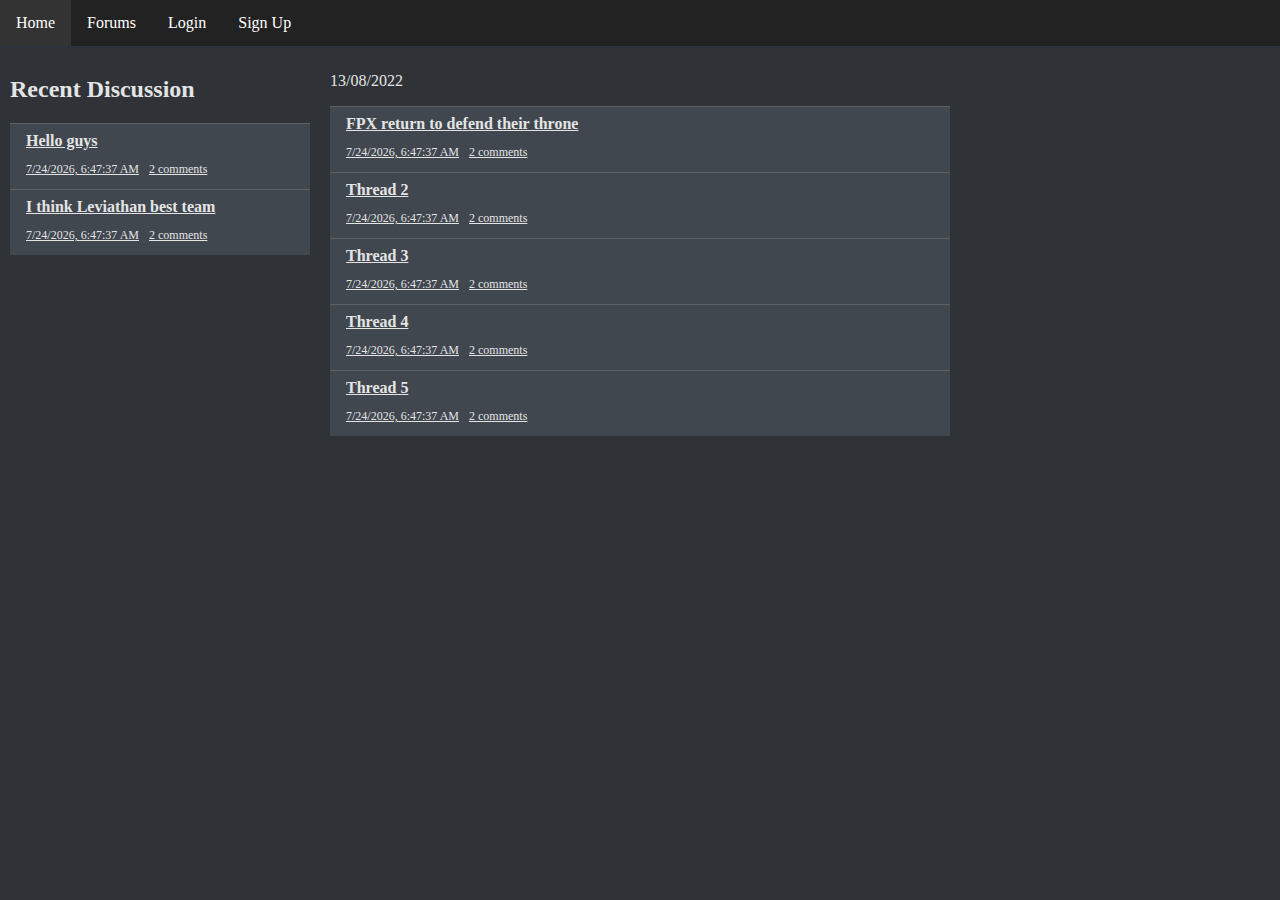
<file: index.html>
<!DOCTYPE html>
<html lang="en">
  <head>
    <meta charset="UTF-8" />
    <meta http-equiv="X-UA-Compatible" content="IE=edge" />
    <meta name="viewport" content="width=device-width, initial-scale=1.0" />
    <title>Document</title>
    <link rel="stylesheet" href="./style.css" />
  </head>
  <body>
    <nav class="nav-bar">
      <ul>
        <li><a class="active" href="./index.html">Home</a></li>
        <li><a href="#Forums">Forums</a></li>
        <li><a href="./login.html">Login</a></li>
        <li><a href="./signUp.html">Sign Up</a></li>
      </ul>
    </nav>

    <div class="row">
      <div class="column side">
        <h2>Recent Discussion</h2>
        <ol id="threads" class="olsucks">

        </ol>
      </div>

      <div class="column middle">
        <p>13/08/2022</p>
        <ul id="posts" class="olsucks">

        </ul>
      </div>



    <script src="main.js"></script>

    <script>
              console.log(threads);
        var containerol = document.querySelector('#threads');
        for (let thread of threads) {
            var html = `
            <li class="news-item">
                <a href="/thread.html?${thread.id}">
                    <h4 class="title">
                        ${thread.title}
                    </h4>
                    <div class="bottom">
                        <p class="timestamp">
                            ${new Date(thread.date).toLocaleString()}
                        </p>
                        <p class="comment-count">
                            ${thread.comments.length} comments
                        </p>
                    </div>
                </a>
            </li>
            `
            containerol.insertAdjacentHTML('beforeend', html);
        }

        var container = document.querySelector('#posts');
        for (let post of Posts) {
            var html = `
            <li class="news-item">
                <a href="/Post.html?${post.id}">
                    <h4 class="title">
                        ${post.title}
                    </h4>
                    <div class="bottom">
                        <p class="timestamp">
                            ${new Date(post.date).toLocaleString()}
                        </p>
                        <p class="comment-count">
                            ${post.comments.length} comments
                        </p>
                    </div>
                </a>
            </li>
            `
            container.insertAdjacentHTML('beforeend', html);
        }


    </script>
  </body>
</html>
</file>
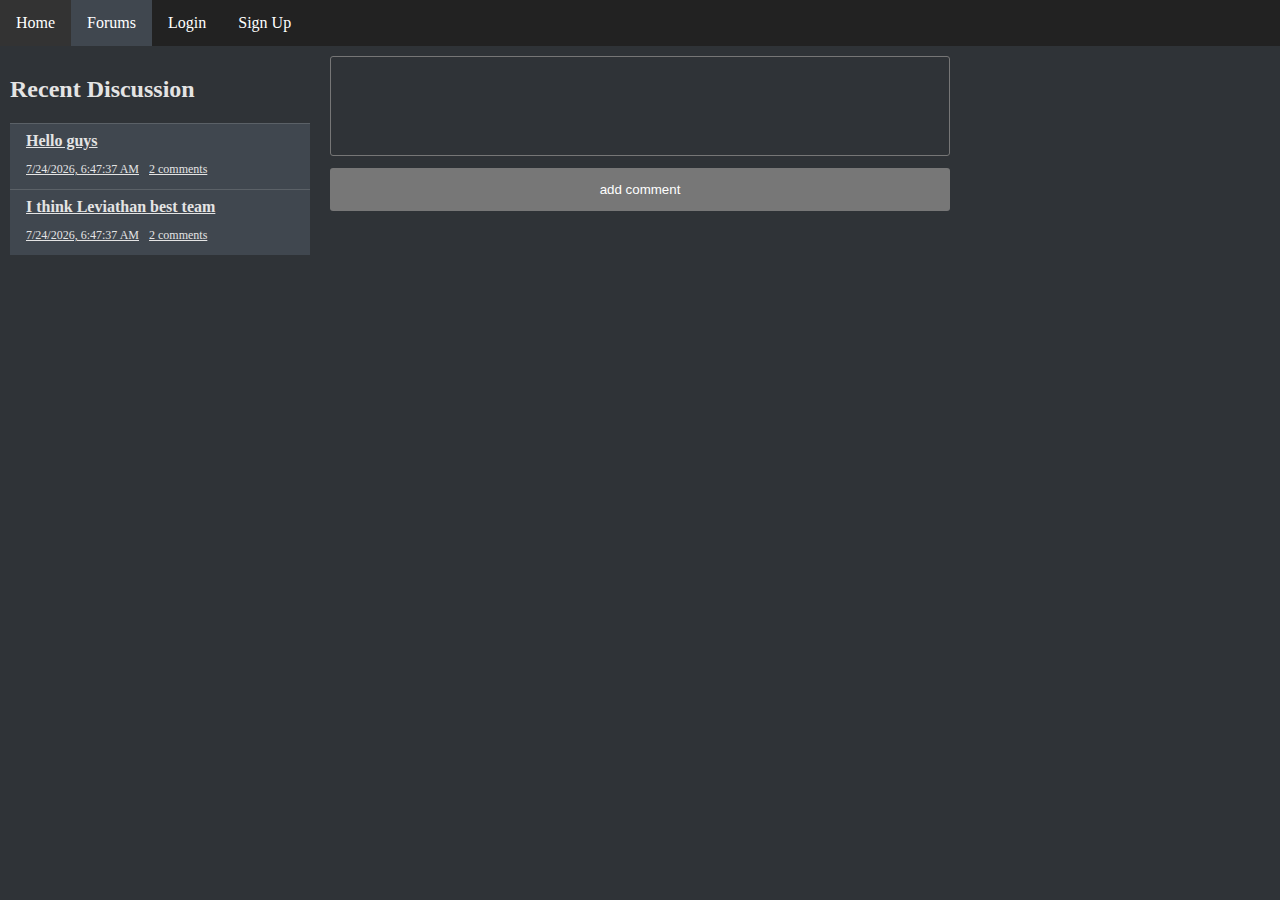
<file: Post.html>
<!DOCTYPE html>
<html lang="en">
  <head>
    <meta charset="UTF-8" />
    <meta http-equiv="X-UA-Compatible" content="IE=edge" />
    <meta name="viewport" content="width=device-width, initial-scale=1.0" />
    <title>Document</title>
    <link rel="stylesheet" href="./style.css" />
  </head>
  <body>
    <nav class="nav-bar">
      <ul>
        <li><a href="./index.html">Home</a></li>
        <li><a class="active" href="#Forums">Forums</a></li>
        <li><a href="./login.html">Login</a></li>
        <li><a href="./signUp.html">Sign Up</a></li>
      </ul>
    </nav>

    <div class="row">
      <div class="column side">
        <h2>Recent Discussion</h2>
        <ol id="threads" class="olsucks">

        </ol>
      </div>

      <div class="column middle">
        <div class="titles">

        </div>
        <textarea></textarea>
        <button>add comment</button>
        <div class="comments">
        </div>
      </div>




    <script src="main.js"></script>

    <script>
              console.log(threads);
        var containerol = document.querySelector('#threads');
        for (let one of threads) {
            var html = `
            <li class="news-item">
                <a href="/thread.html?${one.id}">
                    <h4 class="title">
                        ${one.title}
                    </h4>
                    <div class="bottom">
                        <p class="timestamp">
                            ${new Date(one.date).toLocaleString()}
                        </p>
                        <p class="comment-count">
                            ${one.comments.length} comments
                        </p>
                    </div>
                </a>
            </li>
            `
            containerol.insertAdjacentHTML('beforeend', html);
        }

        var id = window.location.search.slice(1);
        var post = Posts.find(t => t.id == id);
        var header = document.querySelector('.titles');
        var headerHtml = `
            <h2 class="title">
                ${post.title}
            </h2>
            <h4>
            ${post.content}
            </h4>
            <div class="bottom">
                <p class="timestamp">
                    ${new Date(post.date).toLocaleString()}
                </p>
                <p class="comment-count">
                    ${post.comments.length} comments
                </p>
            </div>
        `
        header.insertAdjacentHTML('beforeend', headerHtml)

        function addComment(comment) {
            var commentHtml = `
                <div class="comment">
                    <div class="top-comment">
                        <p class="user">
                            ${comment.author}
                        </p>
                        <p class="comment-ts">
                            ${new Date(comment.date).toLocaleString()}
                        </p>
                    </div>
                    <div class="comment-content">
                        ${comment.content}
                    </div>
                </div>
            `
            comments.insertAdjacentHTML('beforeend', commentHtml);
        }

        var comments = document.querySelector('.comments');
        for (let comment of post.comments) {
            addComment(comment);
        }

        var btn = document.querySelector('button');
        btn.addEventListener('click', function() {
            var txt = document.querySelector('textarea');
            var comment = {
                content: txt.value,
                date: Date.now(),
                author: 'Aaron'
            }
            addComment(comment);
            txt.value = '';
            thread.comments.push(comment);
            localStorage.setItem('threads', JSON.stringify(threads));
        })


    </script>
  </body>
</html>
</file>
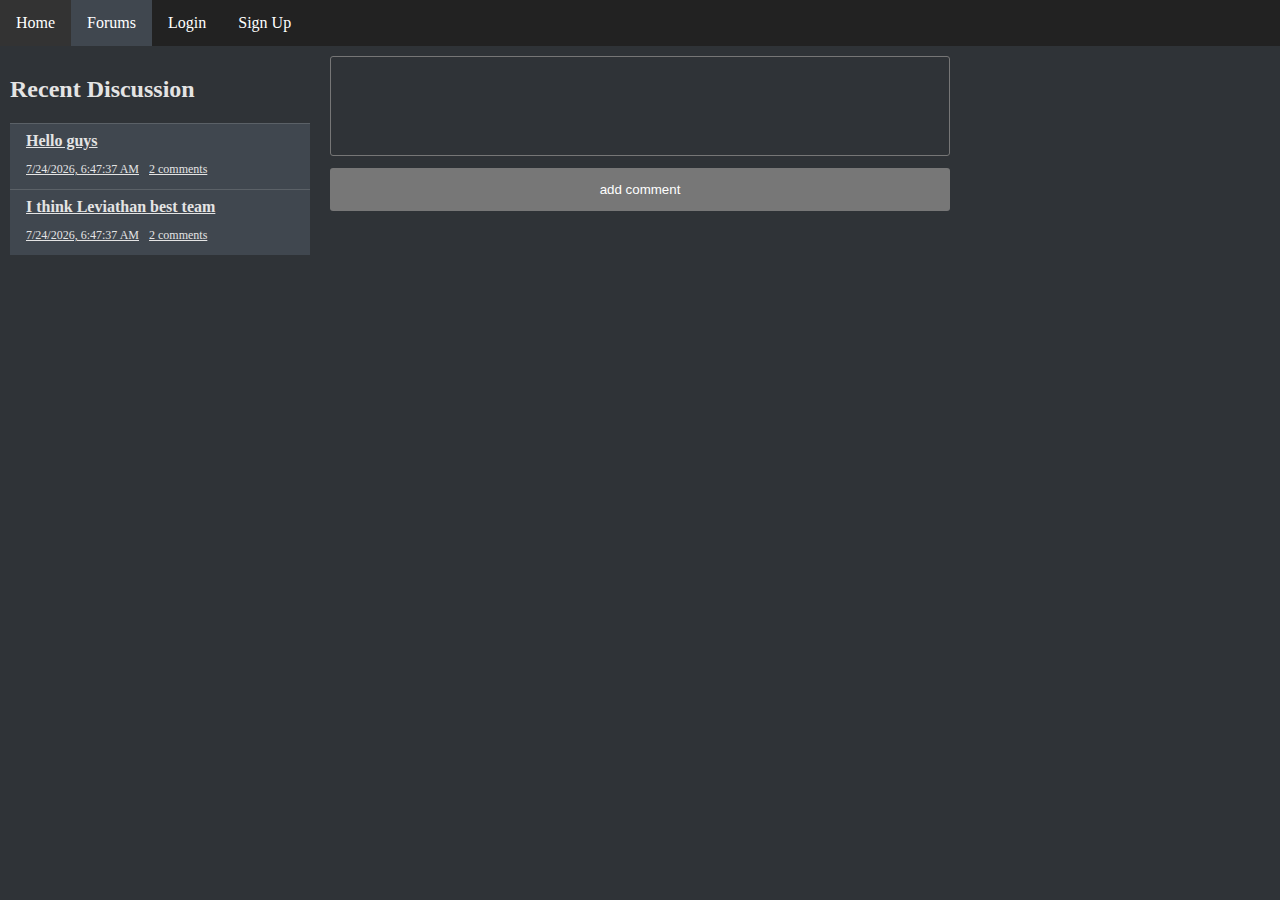
<file: Thread.html>
<!DOCTYPE html>
<html lang="en">
  <head>
    <meta charset="UTF-8" />
    <meta http-equiv="X-UA-Compatible" content="IE=edge" />
    <meta name="viewport" content="width=device-width, initial-scale=1.0" />
    <title>Document</title>
    <link rel="stylesheet" href="./style.css" />
  </head>
  <body>
    <nav class="nav-bar">
      <ul>
        <li><a href="./index.html">Home</a></li>
        <li><a class="active" href="#Forums">Forums</a></li>
        <li><a href="./login.html">Login</a></li>
        <li><a href="./signUp.html">Sign Up</a></li>
      </ul>
    </nav>

    <div class="row">
      <div class="column side">
        <h2>Recent Discussion</h2>
        <ol id="threads" class="olsucks">

        </ol>
      </div>

      <div class="column middle">
        <div class="titles">

        </div>
        <textarea></textarea>
        <button>add comment</button>
        <div class="comments">
        </div>
      </div>



    <script src="main.js"></script>

    <script>
              console.log(threads);
        var containerol = document.querySelector('#threads');
        for (let one of threads) {
            var html = `
            <li class="news-item">
                <a href="/thread.html?${one.id}">
                    <h4 class="title">
                        ${one.title}
                    </h4>
                    <div class="bottom">
                        <p class="timestamp">
                            ${new Date(one.date).toLocaleString()}
                        </p>
                        <p class="comment-count">
                            ${one.comments.length} comments
                        </p>
                    </div>
                </a>
            </li>
            `
            containerol.insertAdjacentHTML('beforeend', html);
        }

        var id = window.location.search.slice(1);
        var thread = threads.find(t => t.id == id);
        var header = document.querySelector('.titles');
        var headerHtml = `
            <h4 class="title">
                ${thread.title}
            </h4>
            <div class="bottom">
                <p class="timestamp">
                    ${new Date(thread.date).toLocaleString()}
                </p>
                <p class="comment-count">
                    ${thread.comments.length} comments
                </p>
            </div>
        `
        header.insertAdjacentHTML('beforeend', headerHtml)

        function addComment(comment) {
            var commentHtml = `
                <div class="comment">
                    <div class="top-comment">
                        <p class="user">
                            ${comment.author}
                        </p>
                        <p class="comment-ts">
                            ${new Date(comment.date).toLocaleString()}
                        </p>
                    </div>
                    <div class="comment-content">
                        ${comment.content}
                    </div>
                </div>
            `
            comments.insertAdjacentHTML('beforeend', commentHtml);
        }

        var comments = document.querySelector('.comments');
        for (let comment of thread.comments) {
            addComment(comment);
        }

        var btn = document.querySelector('button');
        btn.addEventListener('click', function() {
            var txt = document.querySelector('textarea');
            var comment = {
                content: txt.value,
                date: Date.now(),
                author: 'Aaron'
            }
            addComment(comment);
            txt.value = '';
            thread.comments.push(comment);
            localStorage.setItem('threads', JSON.stringify(threads));
        })


    </script>
  </body>
</html>
</file>
<file: style.css>
* {
  box-sizing: border-box;
  color: #e4e4e4;
}

body,
html {
  margin: 0;
  padding: 0;
  background-color: #2f3337;
}

.nav-bar {
  overflow: hidden;
  background-color: #222;
  position: sticky;
  top: 0;
}

.nav-bar ul {
  list-style-type: none;
  margin: 0;
  padding: 0;
}

.nav-bar li {
  float: left;
}

.nav-bar li a {
  display: inline-block;
  color: white;
  text-align: center;
  padding: 14px 16px;
  text-decoration: none;
}

.nav-bar li a:hover {
  background-color: #333;
}

.active {
  background-color: #40474f;
}

.column {
  float: left;
  padding: 10px;
}

.column.side {
  width: 25%;
}

.column.middle {
  width: 50%;
}

.column.side {
  width: 25%;
}

.column.middle.news {
  width: 50%;
  background-color: #40474f;
  margin-top: 50px;
}

.column img {
  width: 100%;
  padding: 10px;
  margin: auto;
}



.row:after {
  content: "";
  display: table;
  clear: both;
}

.news-item {
  display: flex;
  align-items: center;
  vertical-align: middle;
  padding: 0 16px;
  color: #d4d4d4;
  border-top: 1px solid #5b6167;
  background-color: #40474f;
  text-decoration: none;
  width: 100%;
  margin: none;
}

.olsucks {
  padding-inline-start: 0px;
}

.news-item h4 {
  margin-top: 8px;
  margin-bottom: 0px;
}

.bottom {
  display: flex;
  color: grey;
  font-size: 12px;
}
.timestamp {
  padding-right: 10px;
}

.news-item:hover {
  opacity: 0.8;
}

h32 {
  height: 44;
}
.footer-links {
  list-style-type: none;
  text-align: center;
  width: 100%;
  height: 70px;
  background-color: #292e32;
  margin-bottom: 0px;
  bottom: 0;
}

.footer-links li {
  position: relative;
  top: 40%;
}

.footer-links li {
  display: inline;
  margin: 30px;
}

.footer-links a {
  text-decoration: none;
}

.login_container{
  width: 50%;
  position: absolute;
  top: 50%;
  left: 50%;
  width: 400px;
  padding: 40px;
  transform: translate(-50%, -50%);
  background: rgba(0,0,0,.5);
  box-sizing: border-box;
  box-shadow: 0 15px 25px rgba(0,0,0,.6);
  border-radius: 10px;
}

.login_box {
  padding: 16px;
  color:black;
}



button {
  background-color: #777;
  color: white;
  padding: 14px 20px;
  margin: 8px 0;
  border: none;
  cursor: pointer;
  width: 100%;
  border-radius: 3px;
}

.user-box {
  position: relative;
}

.login_box input{
  width: 100%;
  padding: 10px 0;
  font-size: 16px;
  color: #fff;
  margin-bottom: 30px;
  border: none;
  border-bottom: 1px solid #fff;
  outline: none;
  background: transparent;
}

.login_box .user-box label {
  position: absolute;
  top: -22px;
  left: 0;
  padding: 10px 0;
  font-size: 12px;
  color: #fff;
  pointer-events: none;
}


.login_box button:hover {
  opacity: 0.8;
}

.cancelbtn {
  width: auto;
  padding: 10px 18px;
  background-color: #f44336;
  margin-right: 8px;
}

.hr {
  height:5px;
  border-width:0;
  color:gray;
  background-color:gray
}

#error_Username,#error_Email,#error_Password,#error_Password2 {
  margin-top: 0px;
  margin-bottom: 12px;
  color: #c62828;
  background: rgba(255, 0, 0, 0.1);
  padding: 5px 8px;
  border-radius: 3px;
  border: 1px solid #ef9a9a;
  display: none;
}

.title {
  margin: 0px;
}

.comment {
  padding: 5px;
  border-radius: 3px;
  background-color: #444;
  margin-top: 18px;
}

.comment p,h4,h1 {
  margin: 5px;
}
.top-comment {
  display: flex;
  color: white;
  font-size: 12px;
}
.comment-content {
  margin-left: 16px;
  font-size: 24px;
}

textarea {
  width: 100%;
  height: 100px;
  background-color: transparent;
  border-radius: 3px;
  resize: none;
  font-size: 24px;

}
</file>
